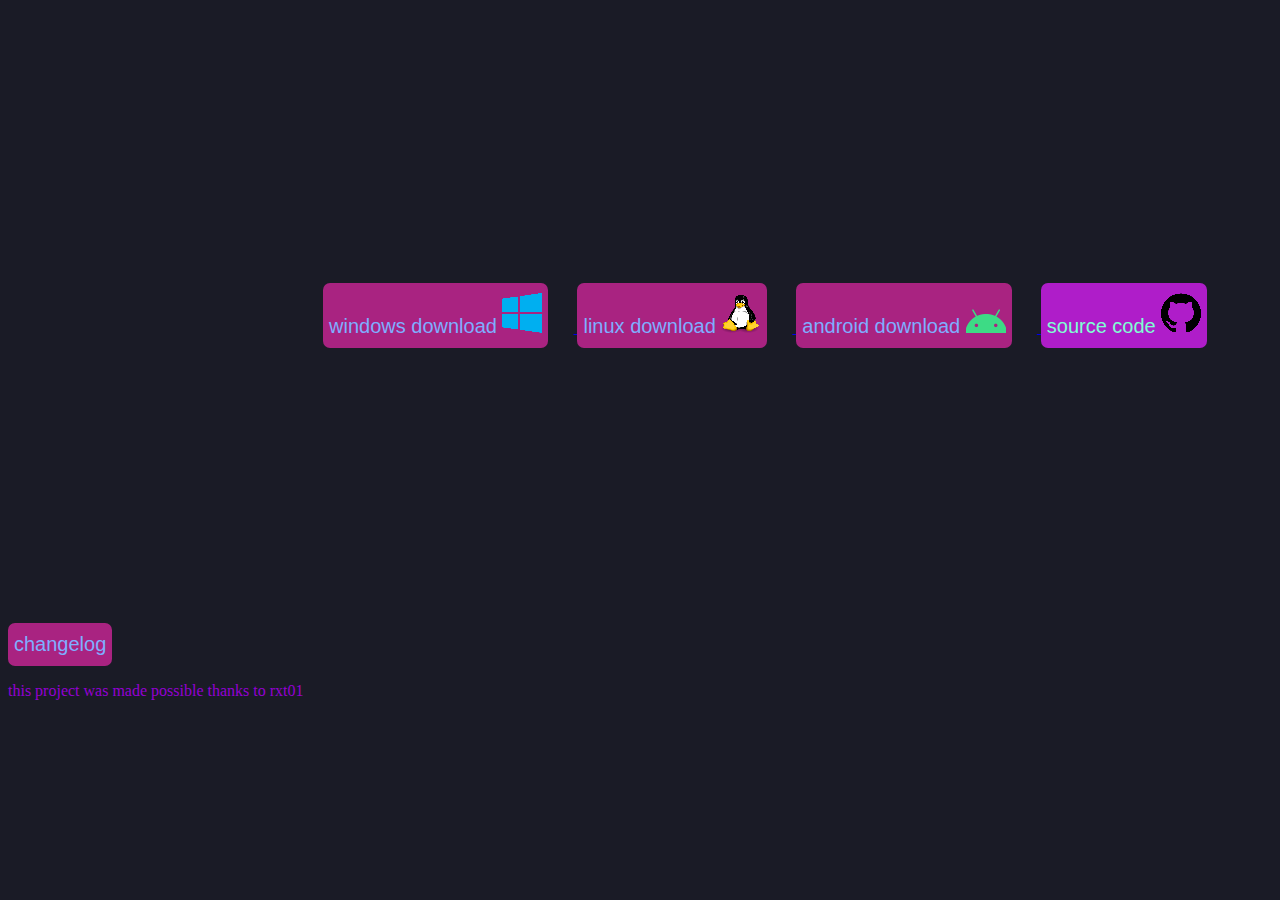
<file: index.html>
<!DOCTYPE html>

<html style="background-color: rgb(26, 27, 38);">
	<head>
		<link rel="stylesheet" href="styles/buttons.css">
		<title>
			tetris ai
		</title>
	</head>
    <body>
		<a href="windows-download.html">
			<button type="button" class="windows-download">
            	windows download
				<img src="sprites/windows_logo.png">
        	</button>
		</a>
        
		<a href="linux-download.html">
			<button type="button" class="download">
            	linux download
				<img src="sprites/linux_logo.png">
        	</button>
		</a>
	    <a href="android-download.html">
			<button type="button" class="download">
				android download
				<img src="sprites/android_logo.png">
			</button>
		</a>
        
        <a href="https://github.com/rxt01/tetris-ai" target="_blank">
            <button type="button" class="source-code">
                source code
				<img src="sprites/github_logo.png">
            </button>
		</a>

		<a href="changelog.html" >
			<button type="button" class="download">
				changelog
			</button>
		</a>
		<p class="credit">
			this project was made possible thanks to rxt01
		</p>
    </body>
    
    



</html>
</file>
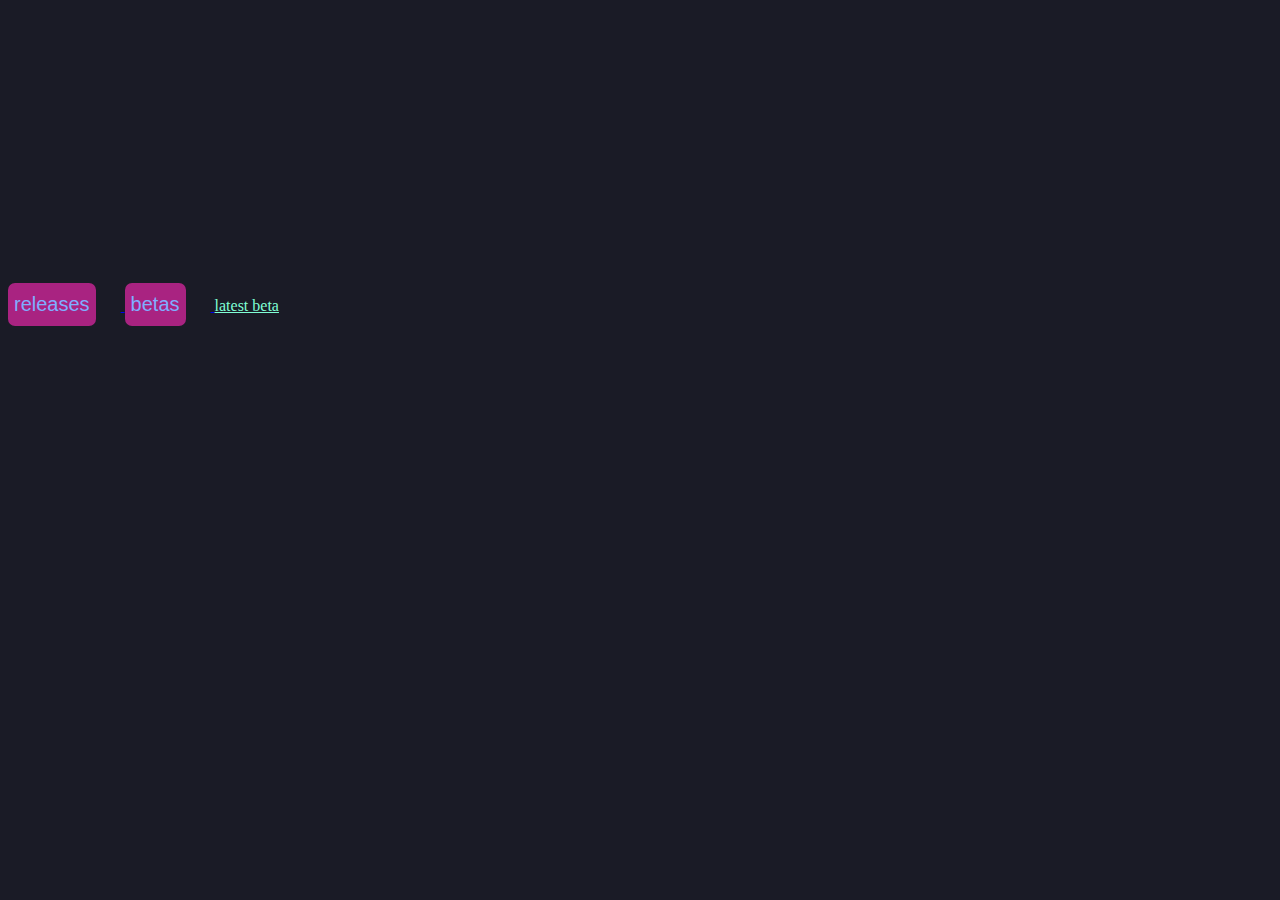
<file: android-download.html>
<!DOCTYPE html>
<html style="background-color: rgb(26, 27, 38);">
    <head>
        <link rel="stylesheet" href="styles/buttons.css">
        <title> tetris android download</title>
    </head>
    <body>
        
        <a href="android-release.html">
            <button class="download" type="button">
                releases
            </button>
        </a>
        <a href="android-beta.html">
            <button class="download" type="button">
                betas
            </button>
        </a>
        <!-- <a href="" download>latest release</a> -->
        <a href="downloads/tetris-ai-beta-m-0.0.1.apk" download style="color: aquamarine;">latest beta</a>
    </body>
</html>
</file>
<file: styles/buttons.css>
.source-code {
    background-color: rgb(175, 29, 201);
    color: aquamarine;
    border: none;
    padding-top: 10px;
    padding-bottom: 10px;
    border-radius: 7px;
    cursor: pointer;
    margin-right: 5px;
    transition: background-color 0.15s, color 0.15s;
    font-size: 20px;
    margin-top: 275px;
}
.source-code:hover {
    background-color: rgb(145, 30, 165);
    color: rgb(73, 232, 179);
    box-shadow: 3px 3px 5px rgba(0, 213, 255, 0.3);
}
.download {
    background-color: rgb(169, 35, 129);
    color: rgb(127, 174, 255);
    border: none;
    padding-top: 10px;
    padding-bottom: 10px;
    border-radius: 7px;
    cursor: pointer;
    margin-right: 25px;
    transition: background-color 0.15s, color 0.15s;
    font-size: 20px;
    margin-top: 275px;
}
.download:hover {
    background-color: rgb(231, 23, 169);
    color: rgb(171, 233, 255);
    box-shadow: 3px 3px 5px rgba(0, 242, 255, 0.3);
}
.windows-download {
    background-color: rgb(169, 35, 129);
    color: rgb(127, 174, 255);
    border: none;
    padding-top: 10px;
    padding-bottom: 10px;
    border-radius: 7px;
    cursor: pointer;
    margin-right: 25px;
    transition: background-color 0.15s, color 0.15s;
    font-size: 20px;
    margin-top: 275px;
    margin-left: 315px;
}
.windows-download:hover {
    background-color: rgb(231, 23, 169);
    color: rgb(171, 233, 255);
    box-shadow: 3px 3px 5px rgba(0, 242, 255, 0.3);
}
.credit{
    color: darkviolet;
}
</file>
